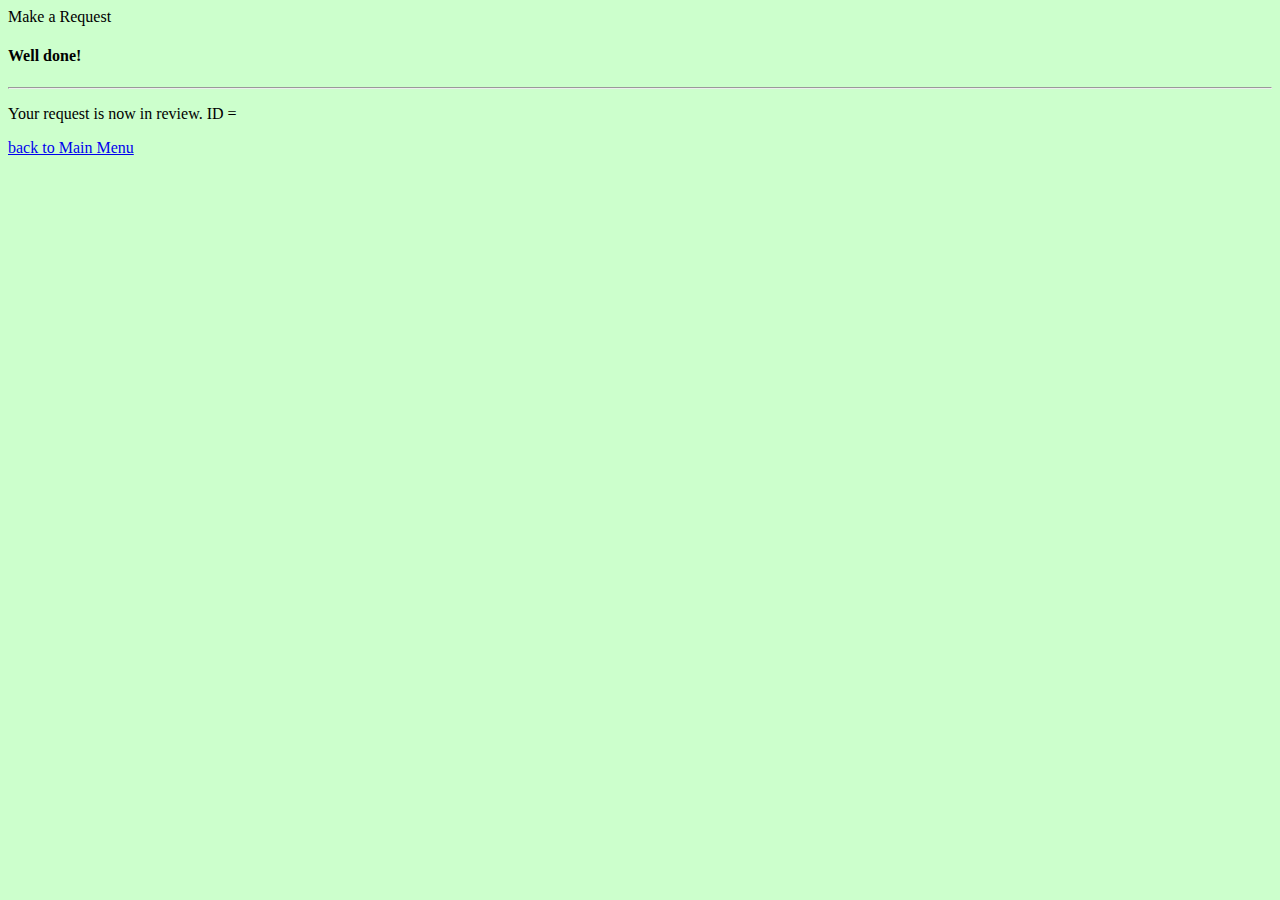
<file: requestApp/submit.html>
<html>
<head>
    <meta charset="UTF-8">
    <meta name="viewport" content="width=device-width, initial-scale=1.0">
    <meta http-equiv="X-UA-Compatible" content="ie=edge">
    <title>Request App</title>

    <!-- google fonts -->
	<link href="https://fonts.googleapis.com/css2?family=Roboto:wght@400;500;700;900&display=swap" rel="stylesheet">

	<!-- bootstrap -->
	<link rel="stylesheet" href="https://cdn.jsdelivr.net/npm/bootstrap@4.5.3/dist/css/bootstrap.min.css" integrity="sha384-TX8t27EcRE3e/ihU7zmQxVncDAy5uIKz4rEkgIXeMed4M0jlfIDPvg6uqKI2xXr2" crossorigin="anonymous">

	<!-- custom style sheet -->
	<link rel="stylesheet" href="style.css">
</head>
<body>
	<!-- SUBMIT PAGE -->
	<div id="submit-page" class="container">

		<div id="title">
	  		<p class="display-4">Make a Request</p>
	  	</div>

		<div class="alert alert-success" role="alert">
		  	<h4 class="alert-heading">Well done!</h4>
		  	<hr>
		  	<p>Your request is now in review. ID = </p>
		  	<span id="request-id"></span>
		</div>

		<a href="../index.html">back to Main Menu</a>

		<div id="title">
	  		
	  	</div>

	</div>
</body>
<script>
	const queryString = window.location.search;
	const urlParams = new URLSearchParams(queryString);
	const email = urlParams.get('emailAddress')
	console.log(email);
</script>
</html>
</file>
<file: requestApp/style.css>
/*
* Request App Style 
*
* Color scheme
* snowy mint green: #CCFFCC
* malibu blue: #66CCFF
* pacific blue: #0099CC
* smalt blue: #003399
* From https://www.colorcombos.com/color-schemes/16/ColorCombo16.html
*
*/

body {
	background-color: #CCFFCC;
}

#app {
	margin-top: 1rem;
}

.nt-icon {
	height:50px;
	width:auto;
	
	margin-bottom: 20px;
	/*filter: brightness(0) invert(1);*/
}

.nt-card {
	background-color: #66CCFF;
	color: black;
	width: 18rem;
	margin-top:2rem;
}

.nt-card:hover {
	background-color: white !important;
	cursor: pointer;
}

.nt-card a {
	text-decoration: none;
	color: black;
}

footer {
	margin-top: 1rem;
}
</file>
